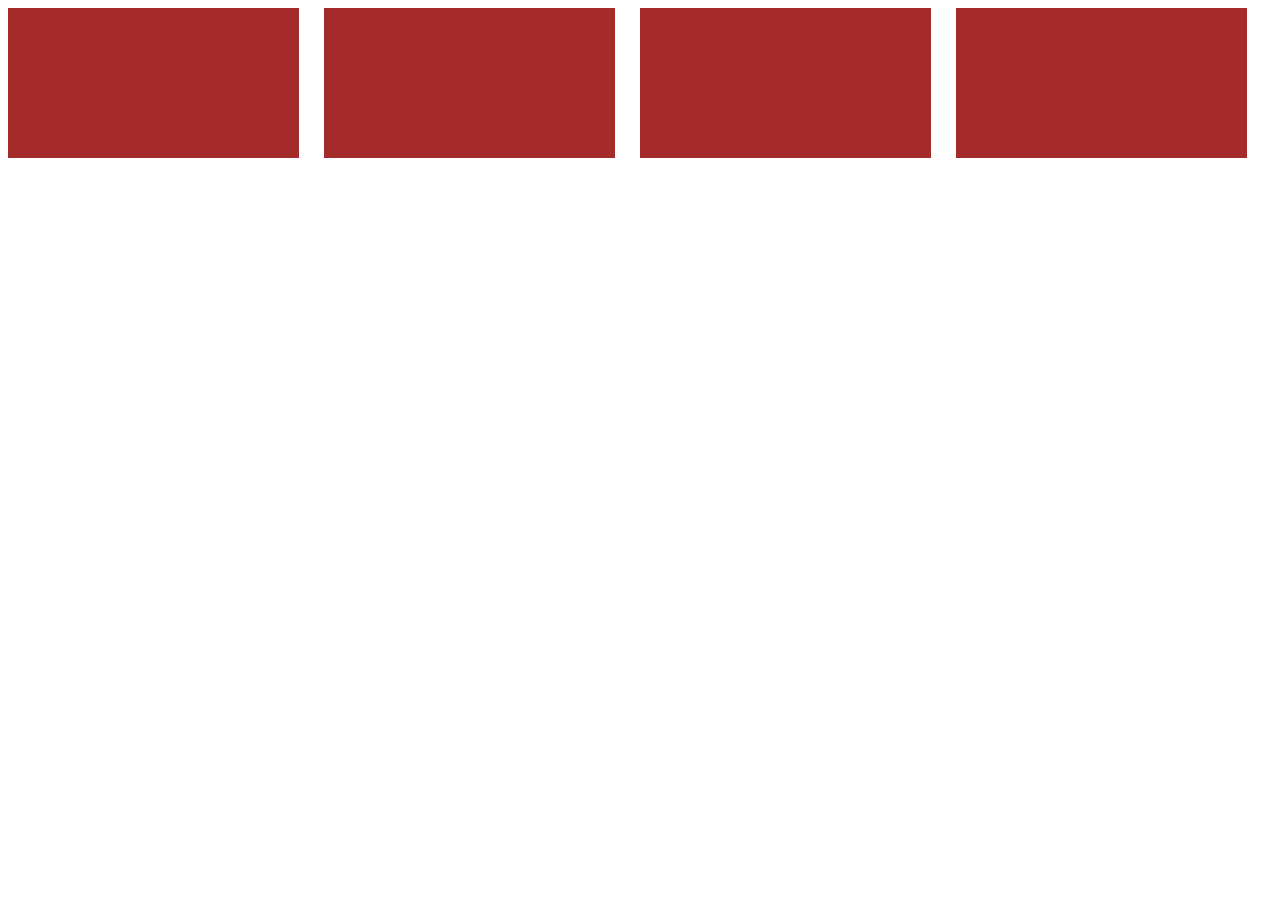
<file: responsive.html>
<!DOCTYPE html>
<html lang="en">
<meta charset="utf-8">
<meta name="viewport" content="width=device-width, intial-scale=1">
<link rel="stylesheet" type="text/css" href="responsive.css">
<html>
    <head>
        <title>responsive</title>
    </head>
    <body>
        <div class="flexcontainer">
        <div class="column">
         </div>
         <div class="column">

         </div>
         <div class="column">

         </div>
         <div class="column">

         </div>
      </div>
    </body>
    </html>
</file>
<file: responsive.css>
.flexcontainer
{
    display:flex;
    flex-wrap: wrap;
  
}
.column
{
    flex-basis:23.00%;
    margin-right:2.0%;
    background-color: brown;
    height:150px;
}
.column:nth-child(4n)
{
    margin-right:0px;
}
@media (min-width:768px) and (max-width:1024px)
{
    .column
{
    flex-basis:31%;
    
}
.column:nth-child(3n)
{
    margin-right:0px;
}
.column:nth-child(4n)
    {
        margin-right:2%;
    }  
}
@media (max-width:767px)
{
    .column
    {
        flex-basis: 48%;
       
    }
    .column:nth-child(2n)
    {
        margin-right:0px;
        
    }  
}
@media(max-width:480px)
{
    .column{
        flex-basis:98%;
    }
    .column:nth-child(1n)
    {
        margin-right: 0px;
    }
}
</file>
